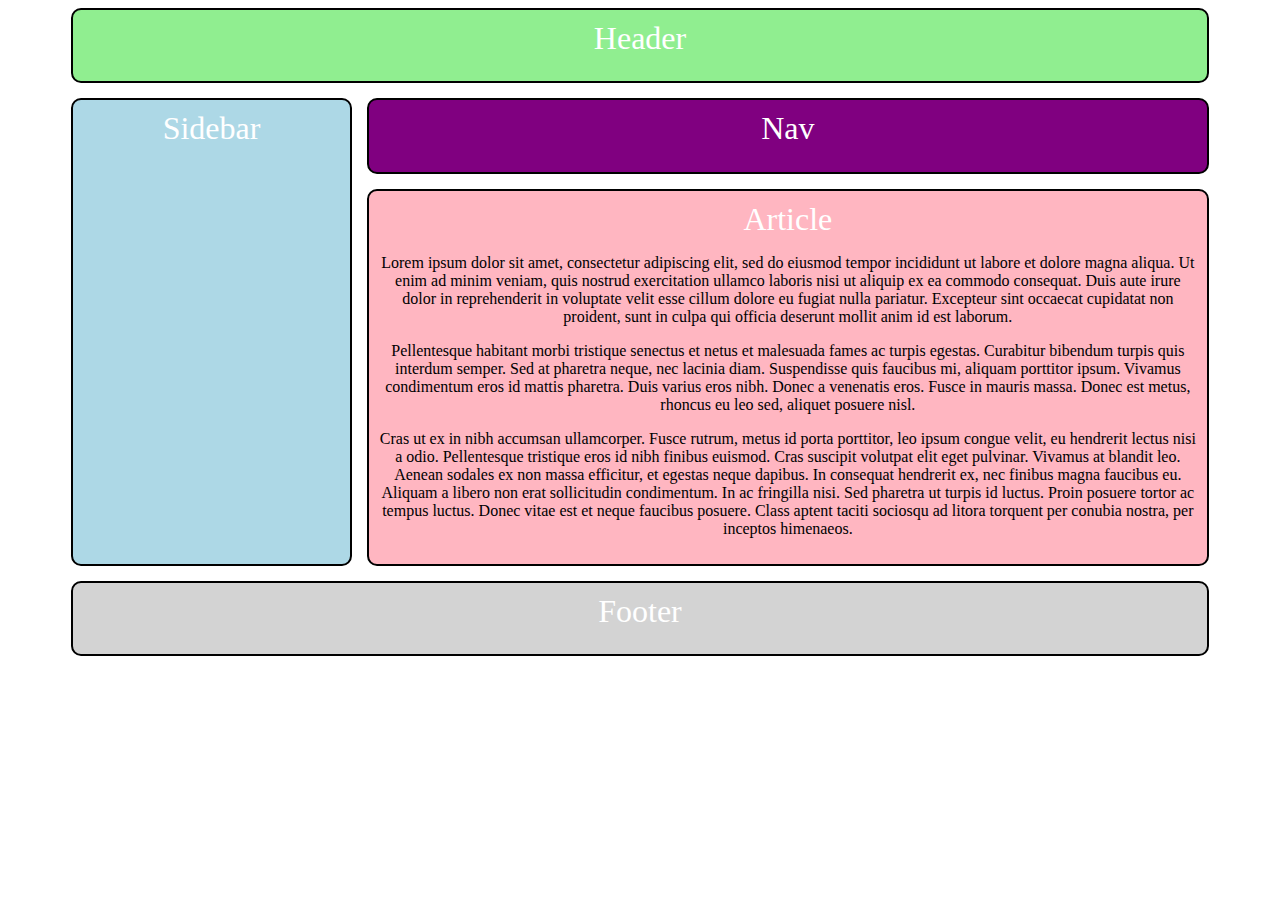
<file: index.html>
<!DOCTYPE html>
<html lang="en">
<head>
  <meta charset="UTF-8">
  <meta name="viewport" content="width=device-width, initial-scale=1.0">
  <title>The Holy Grail</title>
  <link rel="stylesheet" href="style.css" />
</head>
<body>
  <div class="container">
    
    <div class="header">Header</div>
    <div class="sidbar">Sidebar</div>
    <div class="nav">Nav</div>
    <div class="article">Article
      <p>Lorem  ipsum dolor sit amet, consectetur adipiscing elit, sed do eiusmod tempor incididunt ut labore et dolore magna aliqua. Ut enim ad minim veniam, quis nostrud exercitation ullamco laboris nisi ut aliquip ex ea commodo consequat. Duis aute irure dolor in reprehenderit in voluptate velit esse cillum dolore eu fugiat nulla pariatur. Excepteur sint occaecat cupidatat non proident, sunt in culpa qui officia deserunt mollit anim id est laborum.</p>
      <p>Pellentesque habitant morbi tristique senectus et netus et malesuada fames ac turpis egestas. Curabitur bibendum turpis quis interdum semper. Sed at pharetra neque, nec lacinia diam. Suspendisse quis faucibus mi, aliquam porttitor ipsum. Vivamus condimentum eros id mattis pharetra. Duis varius eros nibh. Donec a venenatis eros. Fusce in mauris massa. Donec est metus, rhoncus eu leo sed, aliquet posuere nisl.</p>
      <p>Cras ut ex in nibh accumsan ullamcorper. Fusce rutrum, metus id porta porttitor, leo ipsum congue velit, eu hendrerit lectus nisi a odio. Pellentesque tristique eros id nibh finibus euismod. Cras suscipit volutpat elit eget pulvinar. Vivamus at blandit leo. Aenean sodales ex non massa efficitur, et egestas neque dapibus. In consequat hendrerit ex, nec finibus magna faucibus eu. Aliquam a libero non erat sollicitudin condimentum. In ac fringilla nisi. Sed pharetra ut turpis id luctus. Proin posuere tortor ac tempus luctus. Donec vitae est et neque faucibus posuere. Class aptent taciti sociosqu ad litora torquent per conubia nostra, per inceptos himenaeos.</p>
    </div>
    <div class="footer">Footer</div>
  
  </div>
</body>
</html>
</file>
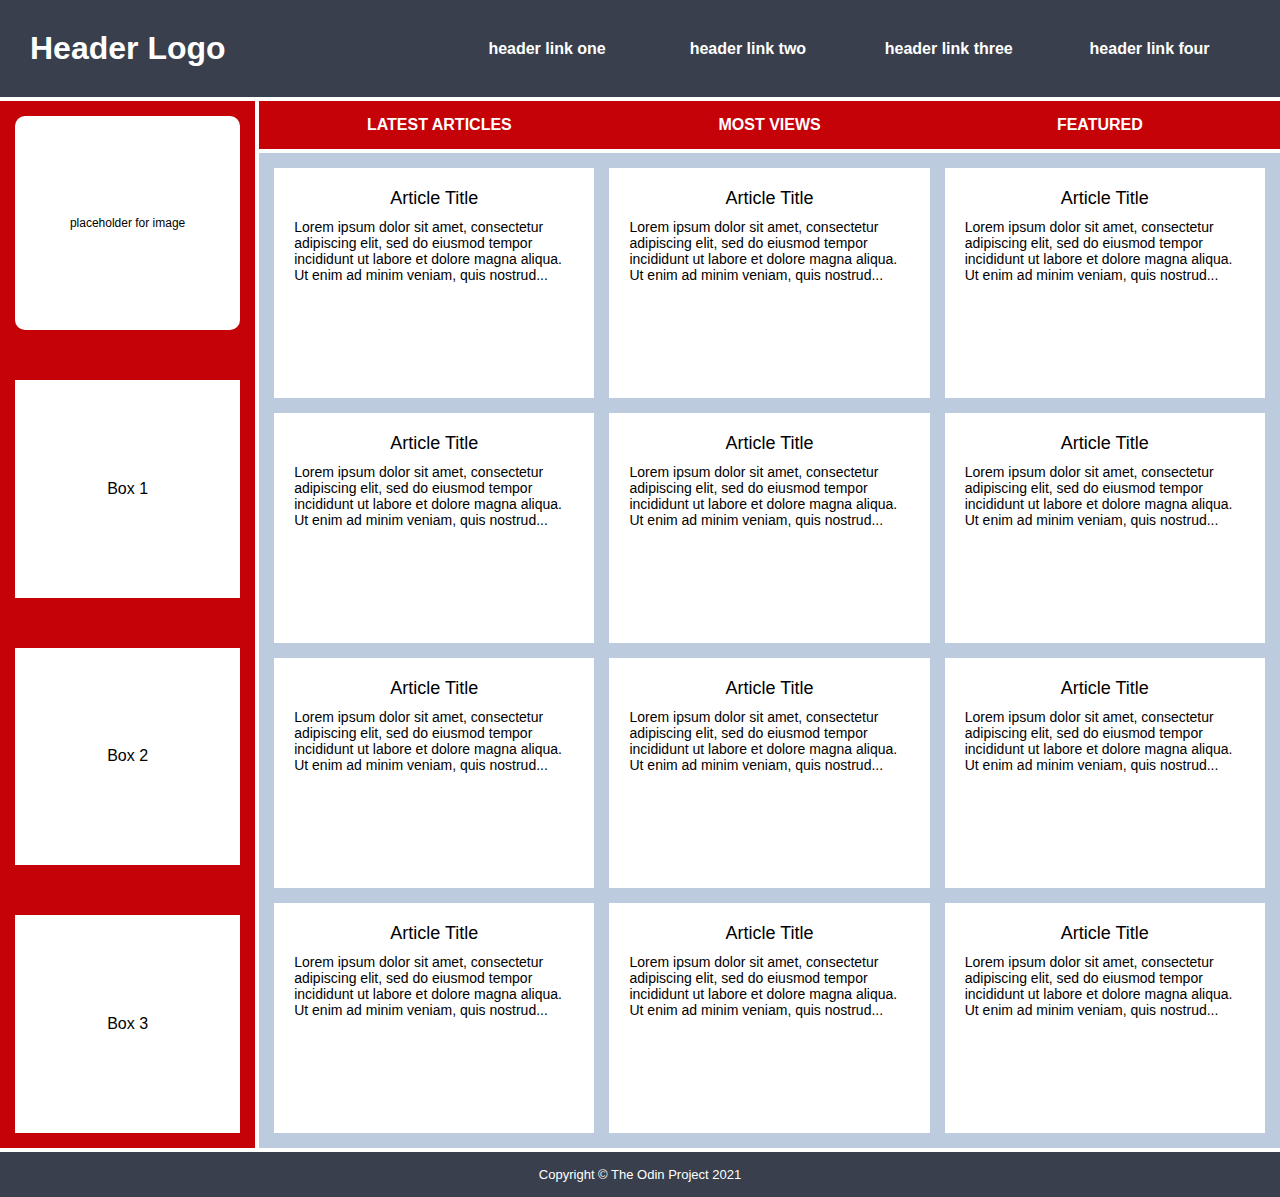
<file: Holy Grail Mockup with Grid/index.html>
<!DOCTYPE html>
<html lang="en">
<head>
  <meta charset="UTF-8">
  <meta name="viewport" content="width=device-width, initial-scale=1.0">
  <title>The Holy Grail</title>
  <link rel="stylesheet" href="style.css" />
</head>
<body>
  <div class="container">

    <div class="header">
      <div class="logo">Header Logo</div>
      <div class="menu">
        <ul>
          <li>header link one</li>
          <li>header link two</li>
          <li>header link three</li>
          <li>header link four</li>
        </ul>
      </div>
    </div>

    <div class="sidebar">
      <div class="photo">
        <p>placeholder for image</p>    
      </div>
      <div class="side-content">Box 1</div>
      <div class="side-content">Box 2</div>
      <div class="side-content">Box 3</div>
    </div>

    <div class="nav">
      <ul>
        <li>Latest Articles</li>
        <li>Most Views</li>
        <li>Featured</li>
      </ul>
    </div>

    <div class="article">
      <div class="card">
        <p class="title">Article Title</p>
        <p>Lorem ipsum dolor sit amet, consectetur adipiscing elit, sed do eiusmod tempor incididunt ut labore et dolore magna aliqua. Ut enim ad minim veniam, quis nostrud...</p>
      </div>
      <div class="card">
        <p class="title">Article Title</p>
        <p>Lorem ipsum dolor sit amet, consectetur adipiscing elit, sed do eiusmod tempor incididunt ut labore et dolore magna aliqua. Ut enim ad minim veniam, quis nostrud...</p>
      </div>
      <div class="card">
        <p class="title">Article Title</p>
        <p>Lorem ipsum dolor sit amet, consectetur adipiscing elit, sed do eiusmod tempor incididunt ut labore et dolore magna aliqua. Ut enim ad minim veniam, quis nostrud...</p>
      </div>
      <div class="card">
        <p class="title">Article Title</p>
        <p>Lorem ipsum dolor sit amet, consectetur adipiscing elit, sed do eiusmod tempor incididunt ut labore et dolore magna aliqua. Ut enim ad minim veniam, quis nostrud...</p>
      </div>
      <div class="card">
        <p class="title">Article Title</p>
        <p>Lorem ipsum dolor sit amet, consectetur adipiscing elit, sed do eiusmod tempor incididunt ut labore et dolore magna aliqua. Ut enim ad minim veniam, quis nostrud...</p>
      </div>
      <div class="card">
        <p class="title">Article Title</p>
        <p>Lorem ipsum dolor sit amet, consectetur adipiscing elit, sed do eiusmod tempor incididunt ut labore et dolore magna aliqua. Ut enim ad minim veniam, quis nostrud...</p>
      </div>
      <div class="card">
        <p class="title">Article Title</p>
        <p>Lorem ipsum dolor sit amet, consectetur adipiscing elit, sed do eiusmod tempor incididunt ut labore et dolore magna aliqua. Ut enim ad minim veniam, quis nostrud...</p>
      </div>
      <div class="card">
        <p class="title">Article Title</p>
        <p>Lorem ipsum dolor sit amet, consectetur adipiscing elit, sed do eiusmod tempor incididunt ut labore et dolore magna aliqua. Ut enim ad minim veniam, quis nostrud...</p>
      </div>
      <div class="card">
        <p class="title">Article Title</p>
        <p>Lorem ipsum dolor sit amet, consectetur adipiscing elit, sed do eiusmod tempor incididunt ut labore et dolore magna aliqua. Ut enim ad minim veniam, quis nostrud...</p>
      </div>
      <div class="card">
        <p class="title">Article Title</p>
        <p>Lorem ipsum dolor sit amet, consectetur adipiscing elit, sed do eiusmod tempor incididunt ut labore et dolore magna aliqua. Ut enim ad minim veniam, quis nostrud...</p>
      </div>
      <div class="card">
        <p class="title">Article Title</p>
        <p>Lorem ipsum dolor sit amet, consectetur adipiscing elit, sed do eiusmod tempor incididunt ut labore et dolore magna aliqua. Ut enim ad minim veniam, quis nostrud...</p>
      </div>
      <div class="card">
        <p class="title">Article Title</p>
        <p>Lorem ipsum dolor sit amet, consectetur adipiscing elit, sed do eiusmod tempor incididunt ut labore et dolore magna aliqua. Ut enim ad minim veniam, quis nostrud...</p>
      </div>
    </div>

    <div class="footer">
      <p>Copyright © The Odin Project 2021</p>
    </div>
  
  </div>
</body>
</html>
</file>
<file: style.css>
.container {
  display: grid;
  margin-left: 5%;
  margin-right: 5%;
  grid-template:  1fr 1fr 5fr 1fr / 1fr 3fr ;  
  gap: 15px;
  text-align: center;
  grid-template-areas:
  "header header"
  "sidbar nav"
  "sidbar article"
  "footer footer"

  
    
}


.container  > div {
  padding: 10px;
  font-size: 2rem;
  color: white;
  border: solid 2px black;
  border-radius: 10px;
  overflow-y: auto;
  /* o y no final do overflow é para indicar barra de rolatem 
  apenas no eixo Y */
}

.header {
  grid-area: header;
  background-color: lightgreen;
  border-raius: 10px;
}

.sidbar {
  grid-area: sidbar;
  background-color: lightblue;
}

.nav {
  grid-area:nav;
  background-color: purple;
}

.article {
  display: flex-wrap;
  grid-area:article;
  background-color: lightpink;
}

.footer {
  grid-area:footer;
  background-color: lightgray;
} 

p {
  font-size: 1rem;
  color: black;
}
</file>
<file: Holy Grail Mockup with Grid/style.css>
* {
  margin: 0;
  padding: 0;
}

.container {
  text-align: center;
}

.container div {
  padding: 15px;
  font-size: 32px;
  font-family: Helvetica;
  font-weight: bold;
  color: white;
}

.header {
  background-color: #393f4d;
}


.menu ul,
.menu li {
  font-size: 16px;
}

.sidebar {
  background-color: #C50208;
}

.sidebar .photo {
  background-color: white;
  color: black;
  font-size: 12px;
  font-weight: normal;
  border-radius: 10px;
}


.sidebar .side-content {
  background-color: white;
  color: black;
  font-size: 16px;
  font-weight: normal;
}

.nav {
  background-color: #C50208;
}


.nav ul li {
  font-size: 16px;
  text-transform: uppercase;
}

.article {
  background-color: #bccbde;
}

.article p {
  font-size: 18px;
  font-family: sans-serif;
  color: white;
  text-align: left;
}

.article .card {
  background-color: #FFFFFF;
  color: black;
  text-align: center;
}

.card p {
  color: black;
  font-weight: normal;
  font-size: 14px;
}

.card .title {
  font-size: 18px;
  text-align: center;
}

.footer {
  background-color: #393f4d;
}

.footer p {
  font-size: 13px;
  font-weight: normal;
}

/* SOLUTION */

.container {
  display: grid;
  grid-template-columns: 1fr 4fr;
  gap: 4px;
}

.header {
  grid-column: 1 / 3;
  display: grid;
  grid-template-columns: 1fr 2fr;
}

.logo {
  justify-self: start;
}

.menu {
  align-self: center;
}

.menu ul {
  display: grid;
  grid-template-columns: 1fr 1fr 1fr 1fr;
}

.menu ul,
.menu li {
  list-style-type: none;
}

.sidebar {
  grid-row: 2 / 4;
  display: grid;
  gap: 50px;
}

.side-content,
.photo {
  display: grid;
  align-items: center;
}

.nav ul {
  list-style-type: none;
  display: grid;
  grid-template-columns: 1fr 1fr 1fr;
}

.article {
  display: grid;
  grid-template-columns: repeat(auto-fit, minmax(250px, 1fr));
  gap: 15px;
}

.article .card {
  height: 200px;
}

.card p {
  padding: 5px;
}

.footer {
  grid-column: 1 / 3;
}
</file>
